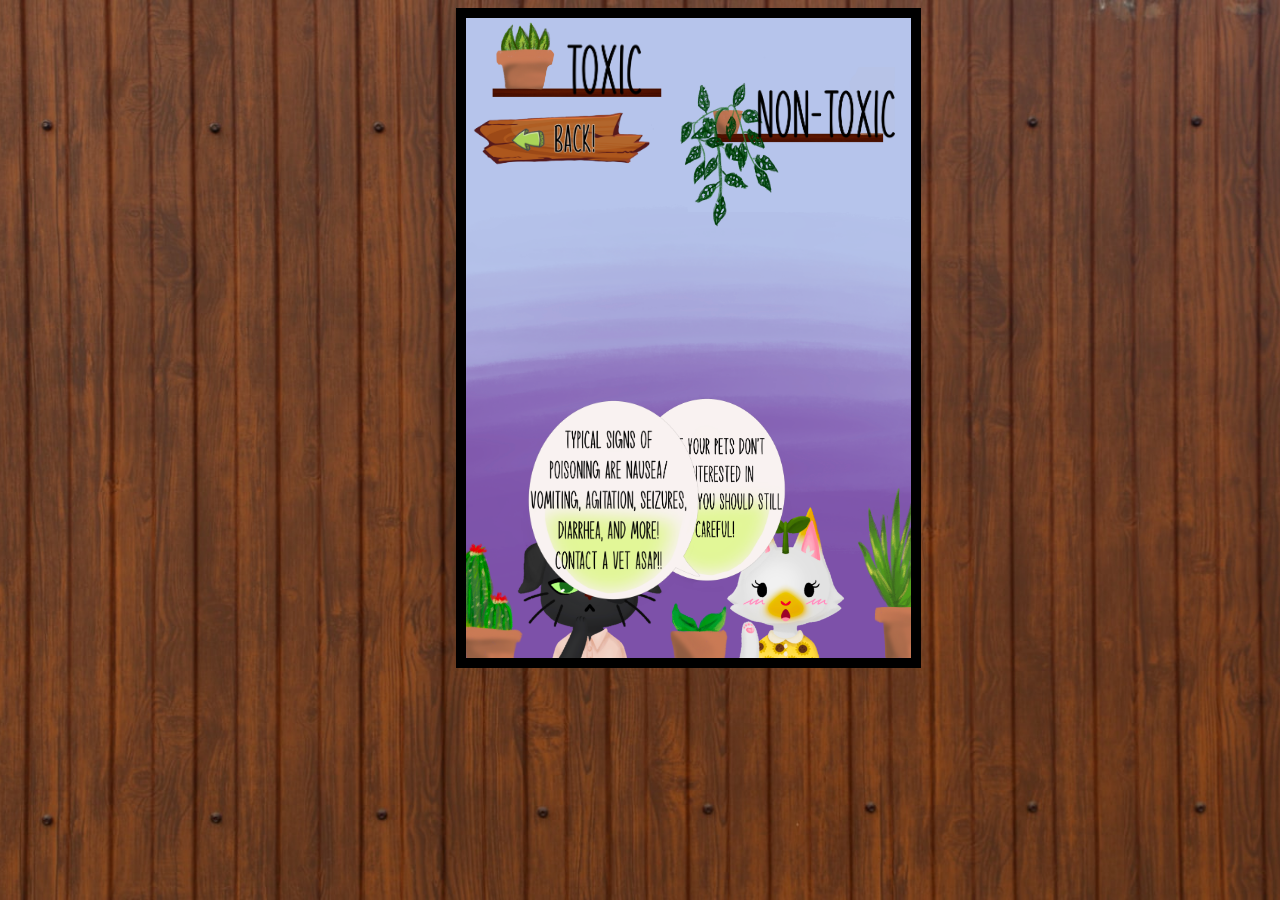
<file: search.html>
<!-- This page will list the 3 options you can search by (size, toxicity, type) -->

<html>

<head>
    <link rel="stylesheet" href="index.css">
    <link rel="stylesheet" href="https://cdnjs.cloudflare.com/ajax/libs/animate.css/4.1.1/animate.min.css" />
    <script src="results.js"></script>
    <link href="https://cdn.jsdelivr.net/npm/bootstrap@5.1.3/dist/css/bootstrap.min.css" rel="stylesheet"
        integrity="sha384-1BmE4kWBq78iYhFldvKuhfTAU6auU8tT94WrHftjDbrCEXSU1oBoqyl2QvZ6jIW3" crossorigin="anonymous">
    <link rel="stylesheet" href="https://cdnjs.cloudflare.com/ajax/libs/animate.css/4.1.1/animate.min.css" />
</head>

<body class="bg" onload="populatePlants()">
    <div>
        <img id="bgImg" src="graphics/searchbg.png">
        <div class="toxicbuttons">
            <img id="toxbtn" src="graphics/Buttons/toxicbutton.png" onclick="searchToxic()">
            <img id="nontoxbtn" src="graphics/Buttons/ nontoxicbutton.png" onclick="searchNonToxic()">
        </div>
        <div id="speech">
                <img id="speechleft" class="speechL" src="graphics/speech/speech1.png">
                <img id="speechright" class="speechR" src="graphics/speech/speech2.png">
        </div>
        <div id="resultsPage" style="display: none">
            <div class="grid-container" id="animate">
                <div class="grid-item" id="zoom"></div>
                <div class="grid-item" id="zoom"></div>
                <div class="grid-item" id="zoom"></div>
                <div class="grid-item" id="zoom"></div>
                <div class="grid-item" id="zoom"></div>
                <div class="grid-item" id="zoom"></div>
                <div class="grid-item" id="zoom"></div>
                <div class="grid-item" id="zoom"></div>
                <div class="grid-item" id="zoom"></div>
            </div>
        </div>
        <a href="/Users/beccung/Desktop/Plant/index.html">
            <img class="searchback" src="graphics/Buttons/backbutton.png">
        </a>
    </div>
    </div>
</body>

</html>
</file>
<file: index.css>
/* #(ID) .(Class)  */

.bg{
    /* background-color: black; */
    background-image: url('graphics/wood.jpeg');
    /* bg property that makes things fit to screen  */
  /* Full height */
  max-height: 100%;
  width: auto;
  /* Center and scale the image nicely */
  background-position: center;
  background-repeat: no-repeat;
  background-size: cover;
  background-attachment: fixed;
}



  #bgImg{
    height:50vw;
    width: auto;
    margin-left:35%;
    border: 10px solid black;
    position: fixed;
    z-index: -2;
  }

    /* Always set the map height explicitly to define the size of the div
       * element that contains the map. */
#map {
        height: 25vw;
        width: 25vw;
        border: 10px solid darkgoldenrod;
        position:absolute;
        margin-left:40vw;
        margin-top:5%;
      }

      #locationbtn{
    position:fixed;
    z-index: 20;
    margin-top: 2%;
    margin-left: 49.5vw;
}

/* Buttons */


#back{
    height: auto;
    width: 15vw;
    z-index: 5;
    margin-left:38%;
    margin-top:40%;
    position:static;
}

.searchback{
  height: auto;
  width: 15vw;
  z-index: 5;
  margin-left:36%;
  margin-top:8%;
  position:static;
}

.vetback{
  height: auto;
  width: 15vw;
  z-index: 5;
  margin-left:36%;
  margin-top:45%;
  position:static;

}


#searchbtn{
  height: 5vw;
  width: auto;
  position: fixed;
  margin-left:47%;
 margin-top:12.5%;
}

#vetbtn{
  height: 5vw;
  width: auto;
  position:absolute;
  margin-left:51%;
  margin-top:18.7%;

}



#toxbtn{
  height: 60px;
  width: auto;
  padding-left: 43vw; 
  margin-top: 2.5%;
  position: absolute;

}

#nontoxbtn{
  height: 60px;
  width: auto;
  padding-left: 58vw; 
  margin-top: 6%;
  position: absolute;
}


/* results page */
.grid-container {
  display: grid;
  grid-template-columns: auto auto auto;
  height:20vw;
  width: 20vw;
  position: absolute;
  margin-left: 43vw;
  margin-top: 13%;
 
}

.cardImg{
width: 100%;
height:100%;
object-fit: fill;
padding:15px;
}

#zoom {
  transition: transform .05s; /* Animation */
}

#zoom:hover {
  transform: scale(2.5); /* (150% zoom - Note: if the zoom is too large, it will go outside of the viewport) */
}

/* /* extra stuff  */

/* #animate{
  animation:fadeInUp;
  animation-duration: 2s;
} */


#left{

}

.speechL{
  width:15vw;
  height:auto;
  z-index:20;
  margin-top: 30%;
  margin-left: 47%;
  position:absolute;
  /* /* animation:fadeIn;
  animation-duration: 2s;
  animation-duration: 4s;
  animation-delay: 2s; */ 
animation: fadeIn  3s 1s linear both alternate;
animation-iteration-count: 2;
}

.speechR{
  width:15vw;
  height:auto;
  z-index:20;
  margin-top: 30%;
  margin-left: 40%;
  position:absolute;
animation: fadeIn  3s 7s linear both alternate;
animation-iteration-count: 2;
}

/* @keyframes fadeIn{
  0% {opacity: 100;}
  50% {opacity:0}
  75% {opacity:0}
  100% {opacity:0}
} */

/* #speechleft{
  animation:fadeOut;
  animation-duration: 2s;
  animation-duration: 4s;
  animation-delay: 4s;
  animation-fill-mode: both;
} */
</file>
